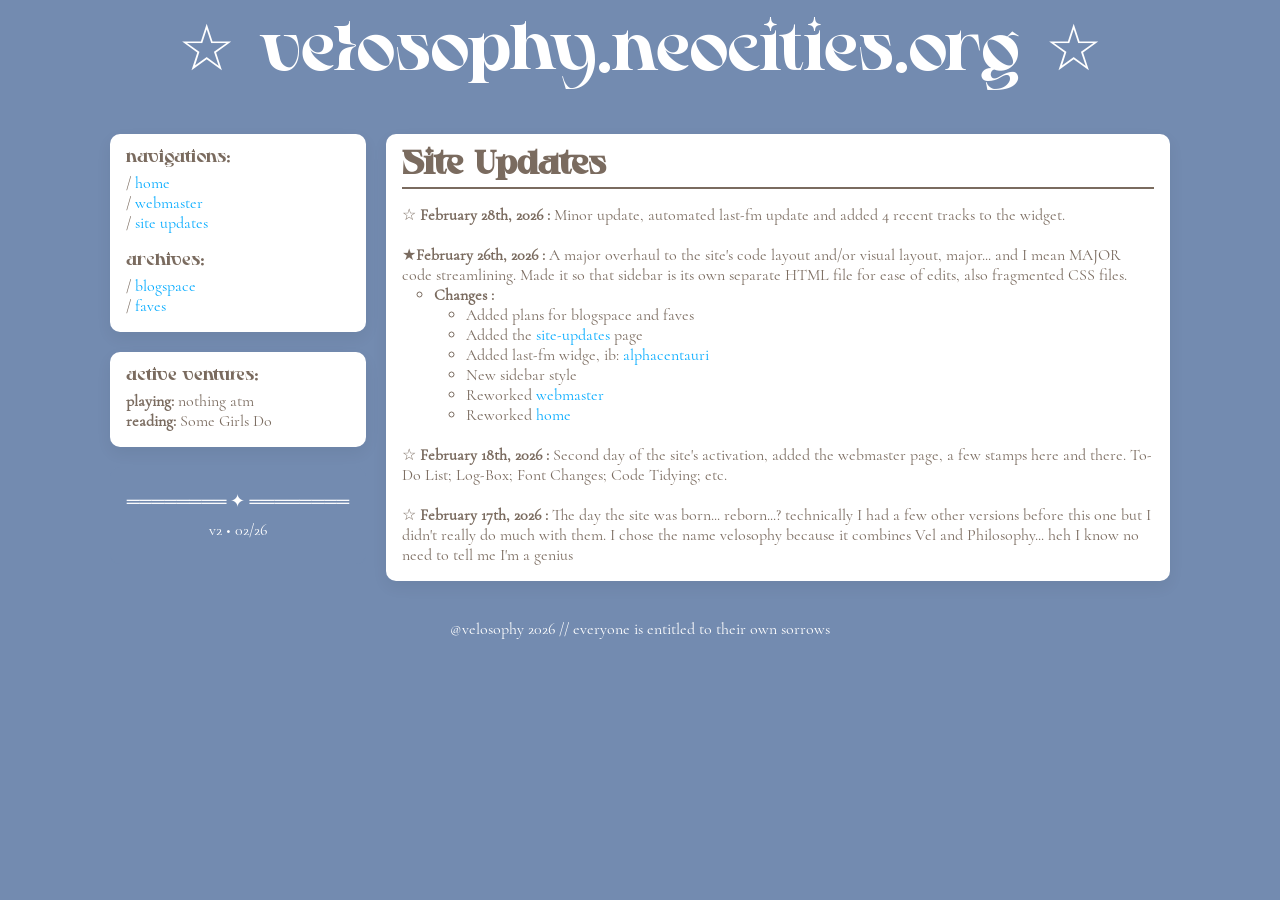
<file: pages/site-updates.html>
<!DOCTYPE html>
<html lang="en">
<head>
  <meta charset="UTF-8" />
  <meta name="viewport" content="width=device-width, initial-scale=1.0" />
  <link rel="stylesheet" href="../css/base.css">
  <link rel="stylesheet" href="../css/components.css">
  <title>site updates</title>
</head>

  
<body>
  
  <script>
    fetch("/partials/sidebar.html")
      .then(res => res.text())
      .then(data => {
      document.getElementById("sidebar").innerHTML = data;
    });
  </script>
  
  <div class="site-wrapper">
    <div class="layout">  

      <!-- HEADER -->
      <header class="top-header">
        <h1>☆ velosophy.neocities.org ☆</h1>
      </header>

      <!-- MARQUEE -->
      <div class="marquee">
        <div class="marquee-content">
          MAJOR WORK IN PROGRESS • MAJOR WORK IN PROGRESS • MAJOR WORK IN PROGRESS • MAJOR WORK IN PROGRESS
        </div>
      </div>

      <!-- MAIN CONTENT -->
      <div class="container">
        <!-- LEFT SIDEBAR -->
        <div id="sidebar"></div>

        <!-- RIGHT CONTENT -->
        <main class="right">
          
            <h2>Site Updates</h2>
            <hr>
            <div class="updates">
              <ul>
                <li><span class="prefix">☆ </span><strong>February 28th, 2026   :</strong>
                  Minor update, automated last-fm update and added 4 recent tracks to the widget.
                </li>
                <br>
                <li><span class="prefix">★</span><strong>February 26th, 2026   :</strong>
                  A major overhaul to the site's code layout and/or visual layout, major...
                  and I mean MAJOR code streamlining. Made it so that sidebar is its own
                  separate HTML file for ease of edits, also fragmented CSS files.
                  <br>
                  <ul class="sub-list">
                    <li><strong>Changes   :</strong>                           
                      <ul class="sub-list">
                        <li>Added plans for blogspace and faves</li>
                        <li>Added the <a href="#">site-updates</a> page</li>
                        <li>Added last-fm widge, ib:<a href="https://alphacentauri.neocities.org/"> alphacentauri</a></li>
                        <li>New sidebar style</li>
                        <li>Reworked <a href="webmaster.html">webmaster</a></li>
                        <li>Reworked <a href="../index.html">home</a></li>
                      </ul>
                    </li>
                  </ul>
                </li>
                <br>
                <li><span class="prefix">☆ </span><strong>February 18th, 2026   :</strong>
                  Second day of the site's activation, added the webmaster page, a few
                  stamps here and there. To-Do List; Log-Box; Font Changes; Code Tidying;
                  etc.
                </li>
                <br>
                <li><span class="prefix">☆ </span><strong>February 17th, 2026   : </strong>
                  The day the site was born... reborn...? technically I had a few other
                  versions before this one but I didn't really do much with them. I chose
                  the name velosophy because it combines Vel and Philosophy... heh I know 
                  no need to tell me I'm a genius
                </li>
              </ul>
            </div>
          
        </main>
      </div>

      <!-- FOOTER -->
      <footer class="site-footer">
        <p>@velosophy 2026 // everyone is entitled to their own sorrows </p>
      </footer>

    </div>
  </div>
</body>
</html>
</file>
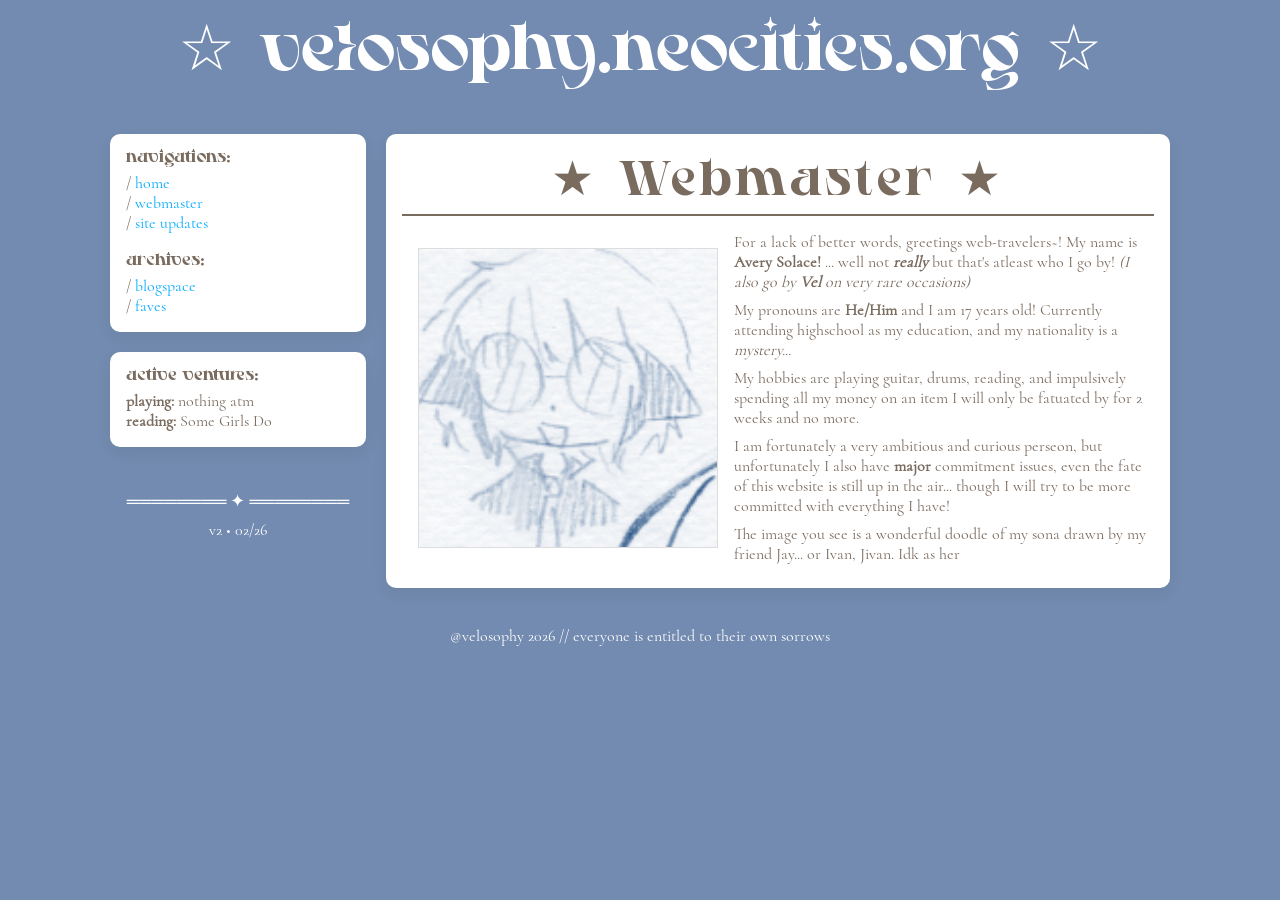
<file: pages/webmaster.html>
<!DOCTYPE html>
<html lang="en">
<head>
  <meta charset="UTF-8" />
  <meta name="viewport" content="width=device-width, initial-scale=1.0" />
  <link rel="stylesheet" href="../css/base.css">
  <link rel="stylesheet" href="../css/components.css">
  <link rel="stylesheet" href="../css/webmaster.css">
  <title>webmaster</title>
</head>

  
  
<body>
  
  <script>
    document.addEventListener("DOMContentLoaded", function () {
      const buttons = document.querySelectorAll(".tab-btn");
      const contents = document.querySelectorAll(".tab-content");

      buttons.forEach(button => {
        button.addEventListener("click", function () {
          buttons.forEach(btn => btn.classList.remove("active"));
          contents.forEach(content => content.classList.remove("active"));

          button.classList.add("active");
          document.getElementById(button.dataset.tab).classList.add("active");
        });
      });
    });
  </script>
  
  <script>
    fetch("/partials/sidebar.html")
      .then(res => res.text())
      .then(data => {
      document.getElementById("sidebar").innerHTML = data;
    });
  </script>
  
  <div class="site-wrapper">
    <div class="layout">

      <!-- HEADER -->
      <header class="top-header">
        <h1>☆ velosophy.neocities.org ☆</h1>
      </header>

      <!-- MARQUEE -->
      <div class="marquee">
        <div class="marquee-content">
          MAJOR WORK IN PROGRESS • MAJOR WORK IN PROGRESS • MAJOR WORK IN PROGRESS • MAJOR WORK IN PROGRESS
        </div>
      </div>

      <!-- MAIN CONTENT -->
      <div class="container">

        <!-- LEFT SIDEBAR -->
        <div id="sidebar"></div>

        <!-- RIGHT CONTENT -->
        <main class="right">
          <div class="title">
            <h1>★ Webmaster ★</h1>
          </div>
          <hr>
          <img src="../images/sonaprof.png" class="about-img">
              <div class="profile-text">
                <p>
                  For a lack of better words, greetings web-travelers~! My name is <strong>Avery Solace!</strong>
                  ... well not <b><i>really</i></b> but that's atleast who I go by! <i>(I also go by <strong>Vel</strong> on very rare occasions)</i>
                </p>
                <p>
                  My pronouns are <strong>He/Him</strong> and I am 17 years old! Currently attending highschool as my education,
                  and my nationality is a <i>mystery...</i>
                </p>
                <p>
                  My hobbies are playing guitar, drums, reading, and impulsively
                  spending all my money on an item I will only be fatuated by for 2 weeks
                  and no more.
                </p>
                <p>
                  I am fortunately a very ambitious and curious perseon, but unfortunately I also have <strong>major</strong>
                  commitment issues, even the fate of this website is still up in the air... though I will
                  try to be more committed with everything I have!
                </p>
                <p>
                  The image you see is a wonderful doodle of my sona drawn by my friend Jay... or Ivan, Jivan. Idk as her
                </p>
              </div>
          
          
          <!-- <div class="tabs">

            <div class="tab-buttons">
              <button class="tab-btn active" data-tab="about">about</button>
              <button class="tab-btn" data-tab="contact">contacts</button>
            </div>

            <div class="tab-content active" id="about">

            </div>

            <div class="tab-content" id="contact">
              <p>This is the contact section.</p>
            </div>

          </div> -->

        </main>
      </div>

      <!-- FOOTER -->
      <footer class="site-footer">
        <p>@velosophy 2026 // everyone is entitled to their own sorrows </p>
      </footer>

    </div>
  </div>
  
</body>
</html>
</file>
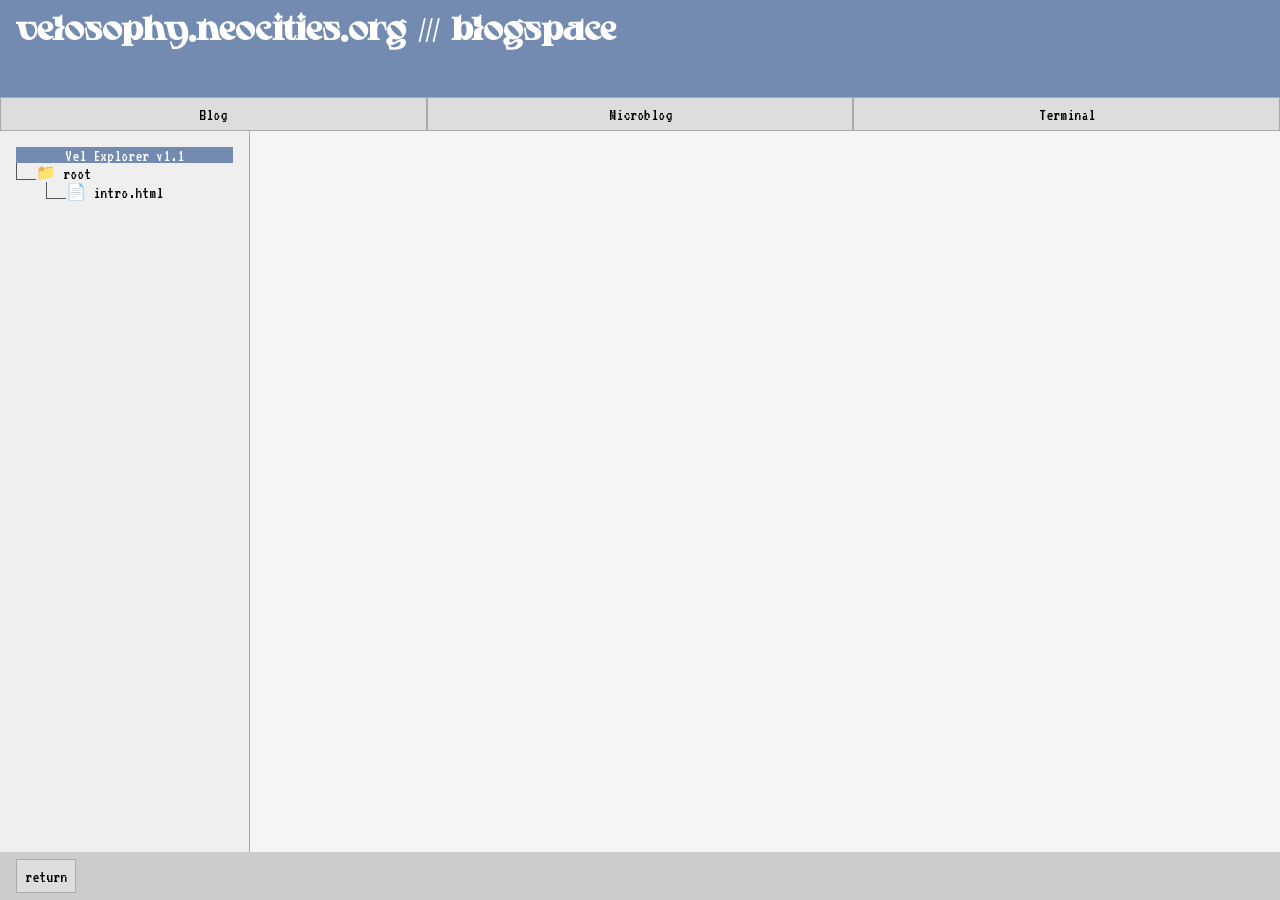
<file: archives/blogspace/blogspace.html>
<!doctype html>
<html lang="en">
    <head>
        <meta charset="UTF-8" />
        <meta name="viewport" content="width=device-width, initial-scale=1.0" />

        <link rel="stylesheet" href="css/base.css" />
        <link rel="stylesheet" href="css/explorer.css" />

        <title>Blogspace</title>
    </head>
    <body>
        <header>
            <h1>velosophy.neocities.org /// blogspace</h1>
        </header>

        <div class="marquee">
            <div class="marquee-content">
                We are condemned to be free; it is our burden to choose, yet the abyss of possibility swallows us whole.
            </div>
        </div>

        <nav>
            <a href="blogspace.html" class="nav-btn">Blog</a>
            <a href="microblog.html" class="nav-btn">Microblog</a>
            <a href="terminal.html" class="nav-btn">Terminal</a>
        </nav>

        <div class="layout">
            <button class="sidebar-toggle">☰ Files</button>
            <aside class="sidebar">
                <p class="file-header">Vel Explorer v1.1</p>
                <ul class="tree">
                    <li>
                        <span class="folder">📁 Folder 1</span>
                        <ul>
                            <li><span class="file">📄 File 1-1.html</span></li>
                            <li><span class="file">📄 File 1-2.html</span></li>
                            <li>
                                <span class="folder">📁 Subfolder 1-1</span>
                                <ul>
                                    <li><span class="file">📄 File 1-1-1.html</span></li>
                                </ul>
                            </li>
                        </ul>
                    </li>
                    <li>
                        <span class="folder">📁 Folder 2</span>
                        <ul>
                            <li><span class="file">📄 File 2-1.html</span></li>
                        </ul>
                    </li>
                    <li><span class="file">📄 File 3.html</span></li>
                </ul>
            </aside>

            <main class="content">
                <div class="breadcrumb"></div>
                <div class="file-view"></div>
            </main>
        </div>

        <footer>
            <a href="/index.html" class="nav-btn">return</a>
        </footer>

        <script src="js/blog.js"></script>
    </body>
</html>
</file>
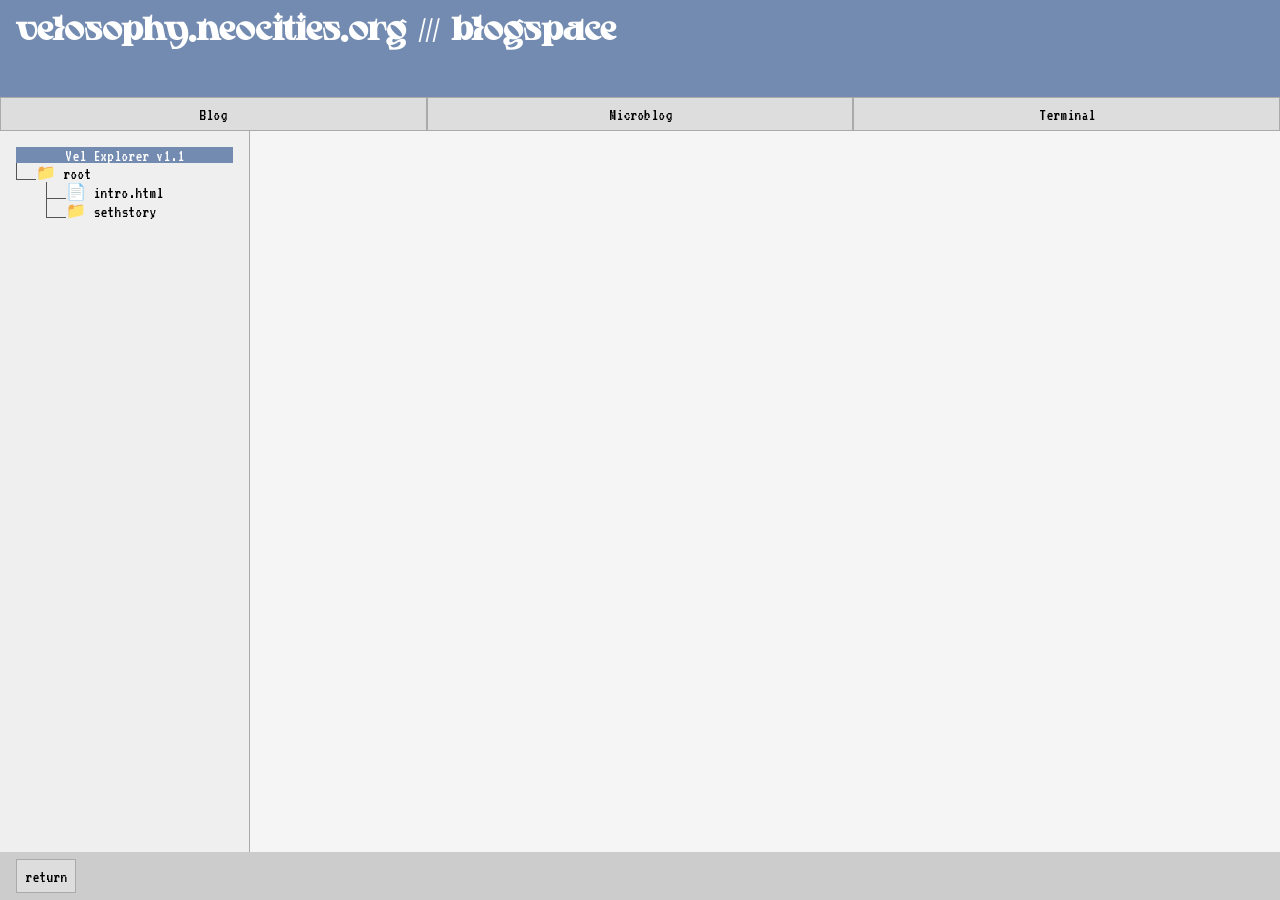
<file: site/archives/blogspace/blogspace.html>
<!doctype html>
<html lang="en">
    <head>
        <meta charset="UTF-8" />
        <meta name="viewport" content="width=device-width, initial-scale=1.0" />

        <link rel="stylesheet" href="css/base.css" />
        <link rel="stylesheet" href="css/explorer.css" />

        <title>Blogspace</title>
    </head>
    <body>
        <header>
            <h1>velosophy.neocities.org /// blogspace</h1>
        </header>

        <div class="marquee">
            <div class="marquee-content">
                We are condemned to be free; it is our burden to choose, yet the abyss of possibility swallows us whole.
            </div>
        </div>

        <nav>
            <a href="blogspace.html" class="nav-btn">Blog</a>
            <a href="microblog.html" class="nav-btn">Microblog</a>
            <a href="terminal.html" class="nav-btn">Terminal</a>
        </nav>

        <div class="layout">
            <button class="sidebar-toggle">☰ Files</button>
            <aside class="sidebar">
                <p class="file-header">Vel Explorer v1.1</p>
                <ul class="tree">
                    <li>
                        <span class="folder">📁 Folder 1</span>
                        <ul>
                            <li><span class="file">📄 File 1-1.html</span></li>
                            <li><span class="file">📄 File 1-2.html</span></li>
                            <li>
                                <span class="folder">📁 Subfolder 1-1</span>
                                <ul>
                                    <li><span class="file">📄 File 1-1-1.html</span></li>
                                </ul>
                            </li>
                        </ul>
                    </li>
                    <li>
                        <span class="folder">📁 Folder 2</span>
                        <ul>
                            <li><span class="file">📄 File 2-1.html</span></li>
                        </ul>
                    </li>
                    <li><span class="file">📄 File 3.html</span></li>
                </ul>
            </aside>

            <main class="content">
                <div class="breadcrumb"></div>
                <div id="font-buttons" class="segmented-btn" style="display: none">
                    <button onclick="decreaseSize()">-</button>
                    <button onclick="resetSize()">//</button>
                    <button onclick="increaseSize()">+</button>
                </div>
                <div class="file-view"></div>
            </main>
        </div>

        <footer>
            <a href="/index.html" class="nav-btn">return</a>
        </footer>

        <script src="js/blog.js"></script>
    </body>
</html>
</file>
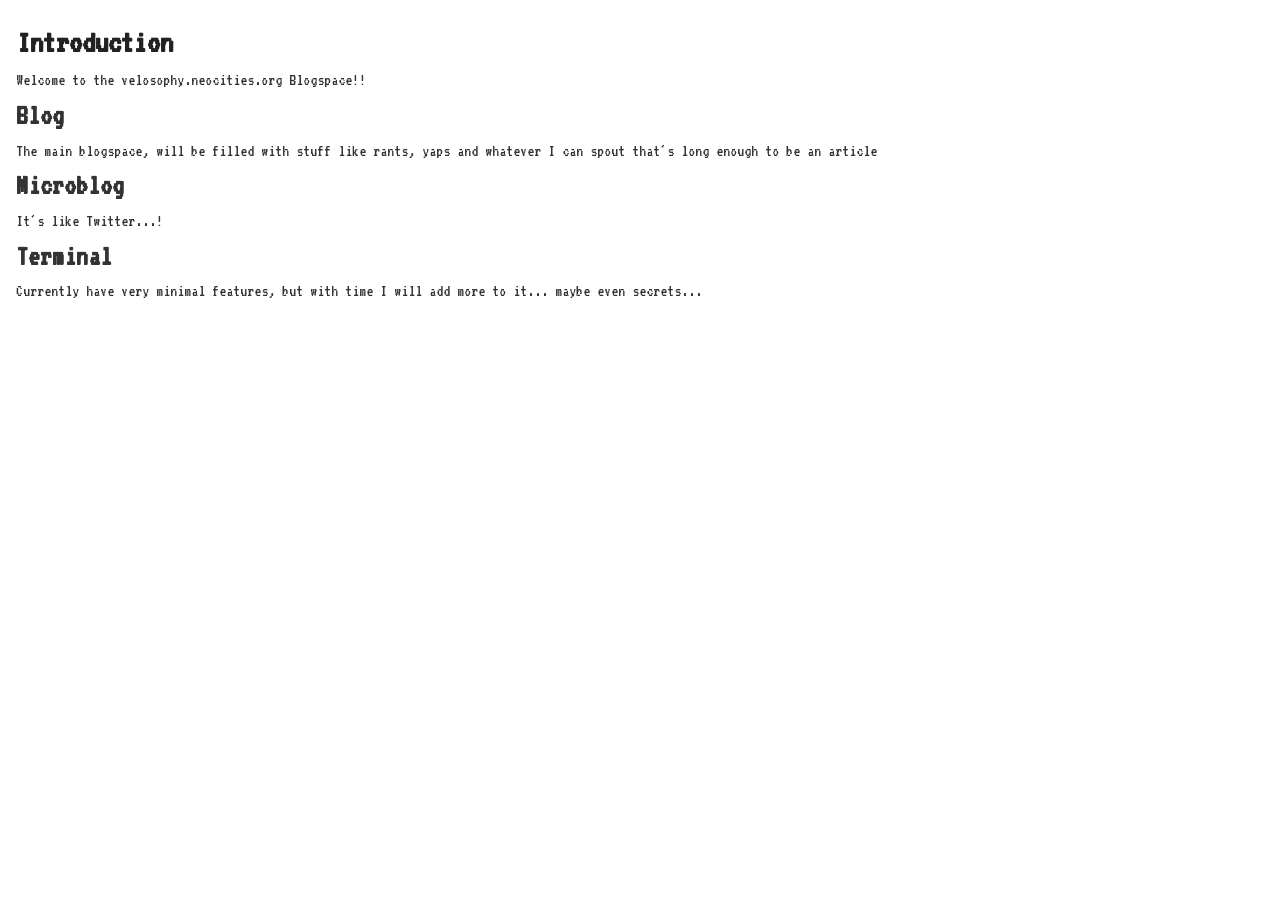
<file: archives/blogspace/content/blog/intro.html>
<!doctype html>
<html lang="en">
    <head>
        <meta charset="UTF-8" />

        <link rel="stylesheet" href="blog.css" />

        <title>intro</title>
    </head>
    <body>
        <h1>Introduction</h1>
        <p>Welcome to the velosophy.neocities.org Blogspace!!</p>
        
        <h2>Blog</h2>
        <p>The main blogspace, will be filled with stuff like rants, yaps and whatever I can spout that's long enough to be an article</p>
        
        <h2>Microblog</h2>
        <p>It's like Twitter...!</p>
        
        <h2>Terminal</h2>
        <p>Currently have very minimal features, but with time I will add more to it... maybe even secrets...</p>
    </body>
</html>
</file>
<file: css/base.css>
/* =====================================
   RESET
===================================== */
*,
*::before,
*::after {
  box-sizing: border-box;
}

:root {
  --primary: #738bb0;
  --accent: #00aaff;
  --text: #7a6b5f;
  --muted: #bfbfbf;
  --border: #7a6b5f;
  --border2: #ddd;
  --favorite: #f0717c;
  --bgmain: #f5f5f5;
  --bgsub: #efefef;
}

/* =====================================
   FONTS
===================================== */
@font-face {
  font-family: "Ruigslay";
  src: url("../fonts/Ruigslay.ttf") format("truetype");
  font-display: swap;
}

@font-face {
  font-family: "VT323";
  src: url("../fonts/VT323-Regular.ttf") format("truetype");
  font-display: swap;
}

@font-face {
  font-family: "Cormorant";
  src: url("../fonts/Cormorant-Regular.otf") format("opentype");
  font-display: swap;
}

/* =====================================
   BASE
===================================== */
html {
  background: var(--primary);
}

body {
  margin: 0;
  font-family: "Cormorant", serif;
  color: var(--text);
}

.site-wrapper {
  width: min(90%, 1080px);
  margin: 0 auto;
  background: #fff;
}

.layout,
.top-header,
.site-footer {
  border-inline: 10px solid var(--primary);
}

.top-header,
.site-footer {
  height: 6rem;
  background: var(--primary);
  color: #fff;
  display: flex;
  align-items: center;
  justify-content: center;
}

.top-header h1 {
  margin: 0;
  font-family: "Ruigslay", serif;
  font-size: 4rem;
  color: #fff;
}

.container {
  margin: 0;
  background: var(--primary );
  display: flex;
  gap: 20px;
  justify-content: baseline;
}

.left {
  width: 16rem;
  height: fit-content;
  position: sticky;
  display: flex;
  flex-direction: column;
  gap: 20px; /* space between boxes */
  top: 0;
  
  background: var(--primary);
  border-radius: 8px;
}

.right {
  width: 100vw;
  height: 100wh;
  background: white;
  padding: 1rem;
  
  border-radius: 10px;
  box-shadow: 0 6px 16px rgba(0,0,0,0.06);
}

.side-box1 {
  background: white;
  padding: 1rem;
  border-radius: 10px;
  box-shadow: 0 6px 16px rgba(0,0,0,0.06);
}

.side-box2 {
  background: var(--primary);
  padding: 1rem;
  border-radius: 10px;
  
  color: white;
}

.side-footer {
  text-align: center;
}


/* =====================================
   TYPOGRAPHY
===================================== */
h1, h2, h3 {
  font-family: "Ruigslay", serif;
  margin: 0;
  color: var(--text);
  font-weight: normal;
}

h1 { font-size: 3rem; }
h2 { font-size: 2rem; font-weight: 600; }
h3 { font-size: 1rem; margin-bottom: .5rem; }

h1 {
  text-align: center;
}

h4 {
  font-family: "Cormorant", serif;
  font-weight: 800;
  color: var(--accent);
  margin: 0;
}

p {
  margin: .5rem 0;
}

a {
  color: var(--accent);
  text-decoration: none;
}

a:hover {
  text-decoration: underline;
}

ul {
  list-style: none;
  padding: 0;
  margin: 0;
}

hr {
  border: none;
  border-top: 2px solid var(--border);
  margin: .5rem 0 1rem;
}

.sub-list {
  list-style: circle;
  margin: 0;
  padding-left: 2rem;
}

.fav {
  color: var(--favorite);
}

.customhr{
  font-size: 1.1rem;
}

.title {
  text-align: center;
  font-size: 3rem;
  letter-spacing: 4px;
  font-weight: 400;
  color: var(--text);
}

/* =====================================
   MOBILE
===================================== */
@media (max-width: 768px) {
  .container {
    flex-direction: column;
  }

  .left,
  .right {
    width: 100%;
    border-right: none;
  }

  .top-header h1 {
    font-size: 1.5rem;
  }

  .title {
    font-size: 2rem;
  }
  
  h1 { font-size: 2rem; }
  h2 { font-size: 1.5rem; }
}
</file>
<file: css/components.css>
/* =====================================
   MARQUEE
===================================== */
.marquee {
  overflow: hidden;
  white-space: nowrap;
  background: var(--primary);
  color: #fff;
  padding: 10px 0;
  font-family: "VT323", serif;
}

.marquee-content {
  display: inline-block;
  padding-left: 100%;
  animation: scroll 10s linear infinite;
}

@keyframes scroll {
  to { transform: translateX(-100%); }
}

/* =====================================
   SIDEBAR STUFF
===================================== */


/* =====================================
   SITE-DIRECTORY
===================================== */
.site-directory {
  width: 100%;
  font-family: "VT323", Serif;
  background: none;

  border-collapse: separate;   /* critical */
  border-spacing: 4px 4px;       /* row gap */
}

/* Each row becomes its own “card” */
.site-directory tr {
  background: var(--bgmain);
}

.site-directory th:not(.heaidng),
.site-directory td {
  padding: 0.5rem;
}

/* section heading row */
.site-directory .heading {
  text-align: left;
  font-size: 20px;
  font-weight: bold;
  background: var(--bgmain);
  padding: 1rem;
}

/* left column */
.site-directory th:not(.heading) {
  width: 220px;
  text-align: left;
  font-weight: normal;
  white-space: nowrap;
}

/* links */
.site-directory a {
  color: var(--accent);
  text-decoration: underline;
}

.site-directory a:hover {
  opacity: 0.75;
}

/* optional: sub-items like `$ sc --faq` */
.sub {
  display: block;
  font-size: 0.9em;
  margin-top: 6px;
}
</file>
<file: css/webmaster.css>
.about-img {
  float: left;
  width: 300px;
  max-width: 100%;
  height: auto;   
  margin: 1rem;
  border: 1px solid var(--border2);
}

.profile-text {
  display: block;        
}

/* tab stuff */
.tabs {
  margin-top: 1rem;
}

.tab-buttons {
  display: flex;
  gap: 2px;
}

.tab-btn {
  padding: 8px 18px;
  background: var(--bgmain);
  border: 1px solid var(--border2);
  border-bottom: none;
  cursor: pointer;
  font-family: inherit;
  font-size: 14px;
  transition: background 0.15s ease;
}

.tab-btn:hover {
  background: var(--bgsub);
}

.tab-btn.active {
  background: var(--text);
  color: white;
}

.tab-content {
  display: none;
  padding: 1rem;
  border: 1px solid var(--border2);
}

.tab-content.active {
  display: block;
  content: "";
  clear: both;
  min-height: 100px;
}

@media (max-width: 768px) {
  .about-img{
    width: 100wh;
    float: none;
    display: block;
    margin: 0 auto 20px auto;
  }
}
</file>
<file: archives/blogspace/css/base.css>
/* ===============================
   RESET
================================ */
* {
  margin: 0;
  padding: 0;
  box-sizing: border-box;
}

:root {
  --primary: #738bb0;
  --accent: #00aaff;
  --text: #7a6b5f;
  --muted: #bfbfbf;
  --border: #7a6b5f;
  --border2: #ddd;
  --favorite: #f0717c;
  --bgmain: #f5f5f5;
  --bgsub: #efefef;
}

/* ===============================
   FONTS
================================ */
@font-face {
  font-family: "Ruigslay";
  src: url("/fonts/Ruigslay.ttf") format("truetype");
  font-display: swap;
}

@font-face {
  font-family: "VT323";
  src: url("/fonts/VT323-Regular.ttf") format("truetype");
  font-display: swap;
}

@font-face {
  font-family: "Cormorant";
  src: url("/fonts/Cormorant-Regular.otf") format("opentype");
  font-display: swap;
}

/* ===============================
   GLOBAL LAYOUT
================================ */
html,
body {
  height: 100%;
}

body {
  font-family: "VT323", serif;
  display: flex;
  flex-direction: column;
  background: var(--bgmain);
}

/* ===============================
   HEADER
================================ */
header {
  padding: 1rem;
  background: var(--primary);
}

h1 {
  font-family: "Ruigslay", serif;
  color: white;
}

/* ===============================
   NAVIGATION
================================ */
nav {
  display: flex;
  background: #eee;
}

.nav-btn {
  flex: 1;
  padding: 0.5rem;
  border: 1px solid #aaa;
  background: #ddd;
  text-align: center;
  text-decoration: none;
  color: black;
}

.nav-btn:hover {
  background: var(--primary);
  color: white;
}

.nav-btn.active {
  background: var(--primary);
  color: white;
}

/* ===============================
   MARQUEE
================================ */
.marquee {
  overflow: hidden;
  white-space: nowrap;
  background: var(--primary);
  color: white;
  padding: 10px 0;
  font-family: "VT323", serif;
}

.marquee-content {
  display: inline-block;
  padding-left: 100%;
  animation: scroll 10s linear infinite;
}

@keyframes scroll {
  to {
    transform: translateX(-100%);
  }
}

/* ===============================
   FOOTER
================================ */
footer {
  padding: 1rem;
  background: #ccc;
}

/* ===============================
   MOBILE RESPONSIVE
================================ */
@media (max-width: 768px) {
  .layout {
    flex-direction: column;
  }

  h1 {
    font-size: 1.5rem;
    text-align: left;
  }
}
</file>
<file: archives/blogspace/css/explorer.css>
/* ===============================
   EXPLORER LAYOUT
================================ */
.layout {
    display: flex;
    flex: 1;
    min-height: 0;
}

.sidebar {
    width: 250px;
    border-right: 1px solid #aaa;
    padding: 1rem;
    overflow-y: auto;
    background: var(--bgsub);
}

.content {
    flex: 1;
    padding: 1rem;
    overflow-y: auto;
}

/* ===============================
   TREE STRUCTURE
================================ */
.tree,
.tree ul {
    list-style: none;
    position: relative;
}

.tree li {
    position: relative;
    padding-left: 20px;
}

.tree li::before {
    content: "";
    position: absolute;
    top: 0;
    left: 0;
    width: 20px;
    height: 100%;
    border-left: 1px solid #555;
}

.tree li::after {
    content: "";
    position: absolute;
    top: 1em;
    left: 0;
    width: 20px;
    border-top: 1px solid #555;
}

.tree li:last-child::before {
    height: 1em;
}

/* ===============================
   FILE / FOLDER
================================ */
.file-header {
    background-color: var(--primary);
    text-align: center;
    color: white;
}

.folder,
.file {
    cursor: pointer;
    display: inline-block;
}

.folder:hover,
.file:hover {
    text-decoration: underline;
}

.tree ul {
    display: none;
    padding-left: 10px;
}

.folder.open + ul {
    display: block;
}

/* Breadcrumb */
.breadcrumb {
    margin-bottom: 10px;
    font-size: 14px;
}
.breadcrumb span {
    cursor: pointer;
    color: var(--primary);
}
.breadcrumb span:hover {
    text-decoration: underline;
}
/* Active file */
.file.active {
    color: var(--accent);
}

/* ===============================
   MOBILE RESPONSIVE
================================ */

.sidebar-toggle {
    display: none;
    padding: 0.75rem;
    background: var(--primary);
    color: white;
    border: none;
    width: 100%;
    font-size: 16px;
    cursor: pointer;
}

/* Tablet & Mobile */
@media (max-width: 768px) {
    .layout {
        flex-direction: column;
    }

    .sidebar-toggle {
        display: block;
    }

    .sidebar {
        width: 100%;
        border-right: none;
        border-bottom: 1px solid #aaa;
        display: none;
    }

    .sidebar.open {
        display: block;
    }

    .content {
        padding: 1rem;
    }
}
</file>
<file: site/archives/blogspace/css/base.css>
/* ===============================
   RESET
================================ */
* {
  margin: 0;
  padding: 0;
  box-sizing: border-box;
}

:root {
  --primary: #738bb0;
  --accent: #00aaff;
  --text: #7a6b5f;
  --muted: #bfbfbf;
  --border: #7a6b5f;
  --border2: #ddd;
  --favorite: #f0717c;
  --bgmain: #f5f5f5;
  --bgsub: #efefef;
}

/* ===============================
   FONTS
================================ */
@font-face {
  font-family: "Ruigslay";
  src: url("../../../fonts/Ruigslay.ttf") format("truetype");
  font-display: swap;
}

@font-face {
  font-family: "VT323";
  src: url("../../../fonts/VT323-Regular.ttf") format("truetype");
  font-display: swap;
}

@font-face {
  font-family: "Cormorant";
  src: url("../../../fonts/Cormorant-Regular.otf") format("opentype");
  font-display: swap;
}

/* ===============================
   GLOBAL LAYOUT
================================ */
html,
body {
  height: 100%;
}

body {
  font-family: "VT323", serif;
  display: flex;
  flex-direction: column;
  background: var(--bgmain);
}

/* ===============================
   HEADER
================================ */
header {
  padding: 1rem;
  background: var(--primary);
}

h1 {
  font-family: "Ruigslay", serif;
  color: white;
}

/* ===============================
   NAVIGATION
================================ */
nav {
  display: flex;
  background: #eee;
}

.nav-btn {
  flex: 1;
  padding: 0.5rem;
  border: 1px solid #aaa;
  background: #ddd;
  text-align: center;
  text-decoration: none;
  color: black;
}

.nav-btn:hover {
  background: var(--accent);
  color: white;
}

.nav-btn.active {
  background: var(--primary);
  color: white;
}

/* ===============================
   MARQUEE
================================ */
.marquee {
  overflow: hidden;
  white-space: nowrap;
  background: var(--primary);
  color: white;
  padding: 10px 0;
  font-family: "VT323", serif;
}

.marquee-content {
  display: inline-block;
  padding-left: 100%;
  animation: scroll 10s linear infinite;
}

@keyframes scroll {
  to {
    transform: translateX(-100%);
  }
}

/* ===============================
   FOOTER
================================ */
footer {
  padding: 1rem;
  background: #ccc;
}

/* ===============================
   MOBILE RESPONSIVE
================================ */
@media (max-width: 768px) {
  .layout {
    flex-direction: column;
  }

  h1 {
    font-size: 1.5rem;
    text-align: left;
  }
}
</file>
<file: site/archives/blogspace/css/explorer.css>
/* ===============================
   EXPLORER LAYOUT
================================ */
.layout {
    display: flex;
    flex: 1;
    min-height: 0;
}

.sidebar {
    width: 250px;
    border-right: 1px solid #aaa;
    padding: 1rem;
    overflow-y: auto;
    background: var(--bgsub);
}

.content {
    position: relative; /* so buttons are relative to this container */
    flex: 1;
    padding: 1rem;
    overflow-y: auto;
}

/* ===============================
   TREE STRUCTURE
================================ */
.tree,
.tree ul {
    list-style: none;
    position: relative;
}

.tree li {
    position: relative;
    padding-left: 20px;
}

.tree li::before {
    content: "";
    position: absolute;
    top: 0;
    left: 0;
    width: 20px;
    height: 100%;
    border-left: 1px solid #555;
}

.tree li::after {
    content: "";
    position: absolute;
    top: 1em;
    left: 0;
    width: 20px;
    border-top: 1px solid #555;
}

.tree li:last-child::before {
    height: 1em;
}

/* ===============================
   FILE / FOLDER
================================ */
.file-header {
    background-color: var(--primary);
    text-align: center;
    color: white;
}

.folder,
.file {
    cursor: pointer;
    display: inline-block;
}

.folder:hover,
.file:hover {
    text-decoration: underline;
}

.tree ul {
    display: none;
    padding-left: 10px;
}

.folder.open + ul {
    display: block;
}

/* Breadcrumb */
.breadcrumb {
    margin-bottom: 10px;
    font-size: 14px;
}
.breadcrumb span {
    cursor: pointer;
    color: var(--primary);
}
.breadcrumb span:hover {
    text-decoration: underline;
}
/* Active file */
.file.active {
    color: var(--accent);
}

/* ===============================
   TEXT SIZE BUTTON
================================ */
.segmented-btn {
    position: absolute; /* absolute inside .file-view */
    top: 10px; /* distance from top of file-view */
    right: 10px; /* distance from right of file-view */
    display: inline-flex;
    border: 2px solid var(--border);
    border-radius: 6px;
    overflow: hidden;
    box-shadow:
        0 0 5px var(--neon),
        0 0 10px var(--neon);
    z-index: 100;
    background-color: var(--bgmain);
}

.segmented-btn button {
    background-color: var(--bgsub);
    color: var(--primary);
    border: none;
    padding: 10px 16px;
    font-size: 1rem;
    cursor: pointer;
    transition: all 0.2s ease;
}

.segmented-btn button:not(:last-child) {
    border-right: 2px solid var(--border2);
}

.segmented-btn button:hover {
    background-color: var(--accent);
    color: white;
    transform: scale(1.05);
}

.segmented-btn button:active {
    background-color: var(--primary);
    transform: scale(0.95);
}

/* ===============================
   FILE CONTENT
================================ */
.file-view * {
    box-sizing: border-box;
    margin: 0;
    padding: 0;
}

.file-view {
    font-family: "VT323", serif;
    line-height: 1.6;
    font-size: 16px;
    color: #333;
}

/* Headings */
.file-view h1 {
    font-size: 2rem;
    color: #222;
    margin: 0;
}
.file-view h2 {
    font-size: 1.75rem;
    color: #333;
    margin: 0;
}
.file-view h3 {
    font-size: 1.5rem;
    color: #444;
    margin: 0;
}
.file-view h4 {
    font-size: 1.25rem;
    color: #555;
    margin: 0;
}
.file-view h5 {
    font-size: 1rem;
    color: #666;
    margin: 0;
}
.file-view h6 {
    font-size: 0.875rem;
    color: #777;
    margin: 0;
}

/* Paragraphs */
.file-view p {
    line-height: 1.6;
    margin: 0;
}

/* Links */
.file-view a {
    color: #0066cc;
    text-decoration: none;
}
.file-view a:hover {
    text-decoration: underline;
}

/* Lists */
.file-view ul,
.file-view ol {
    margin-left: 1.5rem;
    margin-bottom: 1rem;
}
.file-view li {
    margin-bottom: 0.5rem;
}

/* Code blocks */
.file-view pre,
.file-view code {
    font-family: "Courier New", Courier, monospace;
    background-color: #f5f5f5;
    padding: 0.25rem 0.5rem;
    border-radius: 4px;
}

/* Blockquotes */
.file-view blockquote {
    border-left: 4px solid #ccc;
    padding-left: 1rem;
    color: #666;
    margin: 1rem 0;
    font-style: italic;
}

/* Images */
.file-view img {
    max-width: 100%;
    height: auto;
}

/* Tables */
.file-view table {
    border-collapse: collapse;
    margin-bottom: 1rem;
    width: 100%;
}
.file-view th,
.file-view td {
    border: 1px solid #ddd;
    padding: 0.5rem;
    text-align: left;
}
.file-view th {
    background-color: #f2f2f2;
}

/* ===============================
   MOBILE RESPONSIVE
================================ */

.sidebar-toggle {
    display: none;
    padding: 0.75rem;
    background: var(--primary);
    color: white;
    border: none;
    width: 100%;
    font-size: 16px;
    cursor: pointer;
}

/* Tablet & Mobile */
@media (max-width: 768px) {
    .layout {
        flex-direction: column;
    }

    .sidebar-toggle {
        display: block;
    }

    .sidebar {
        width: 100%;
        border-right: none;
        border-bottom: 1px solid #aaa;
        display: none;
    }

    .sidebar.open {
        display: block;
    }

    .content {
        padding: 1rem;
    }
}
</file>
<file: archives/blogspace/content/blog/blog.css>
@font-face {
  font-family: "VT323";
  src: url("/fonts/VT323-Regular.ttf") format("truetype");
  font-display: swap;
}

/* file-style.css - template for loaded HTML files */

/* Reset some basic styles */
* {
  box-sizing: border-box;
  margin: 0;
  padding: 0;
}

body {
  font-family: "VT323", serif;
  line-height: 1.6;
  font-size: 16px;
  color: #333;
  background-color: #fff;
  padding: 1rem;
}

/* Headings */
h1 {
  font-size: 2rem;
  color: #222;
  margin: 0;
}
h2 {
  font-size: 1.75rem;
  color: #333;
  margin: 0;
}
h3 {
  font-size: 1.5rem;
  color: #444;
  margin: 0;
}
h4 {
  font-size: 1.25rem;
  color: #555;
  margin: 0;
}
h5 {
  font-size: 1rem;
  color: #666;
  margin: 0;
}
h6 {
  font-size: 0.875rem;
  color: #777;
  margin: 0;
}

/* Paragraphs */
p {
  line-height: 1.6;
  margin: 0;
}

/* Links */
a {
  color: #0066cc;
  text-decoration: none;
}

a:hover {
  text-decoration: underline;
}

/* Lists */
ul,
ol {
  margin-left: 1.5rem;
  margin-bottom: 1rem;
}

li {
  margin-bottom: 0.5rem;
}

/* Code blocks */
pre,
code {
  font-family: "Courier New", Courier, monospace;
  background-color: #f5f5f5;
  padding: 0.25rem 0.5rem;
  border-radius: 4px;
}

/* Blockquotes */
blockquote {
  border-left: 4px solid #ccc;
  padding-left: 1rem;
  color: #666;
  margin: 1rem 0;
  font-style: italic;
}

/* Images */
img {
  max-width: 100%;
  height: auto;
}

/* Tables */
table {
  border-collapse: collapse;
  margin-bottom: 1rem;
  width: 100%;
}

th,
td {
  border: 1px solid #ddd;
  padding: 0.5rem;
  text-align: left;
}

th {
  background-color: #f2f2f2;
}
</file>
